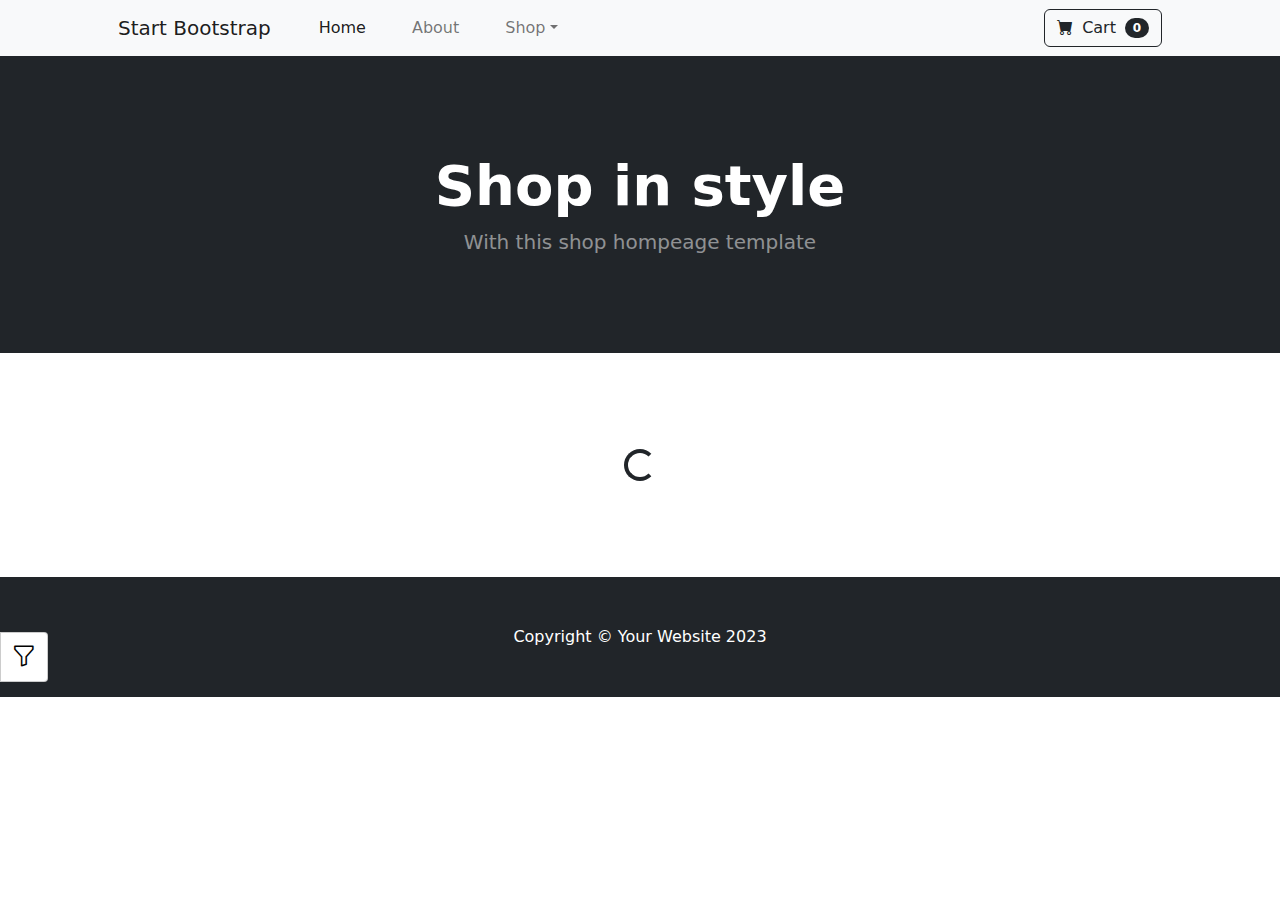
<file: Task_API/index.html>
<!DOCTYPE html>
<html lang="en">
  <head>
    <meta charset="utf-8" />
    <meta
      name="viewport"
      content="width=device-width, initial-scale=1, shrink-to-fit=no"
    />
    <meta name="description" content="" />
    <meta name="author" content="" />
    <title>Shop Homepage - Start Bootstrap Template</title>
    <!-- Favicon-->
    <link rel="icon" type="image/x-icon" href="assets/favicon.ico" />
    <!-- Bootstrap icons-->
    <link
      href="https://cdn.jsdelivr.net/npm/bootstrap-icons@1.5.0/font/bootstrap-icons.css"
      rel="stylesheet"
    />
    <!-- Core theme CSS (includes Bootstrap)-->
    <link href="./styles.css" rel="stylesheet" />
<link rel="stylesheet" href="main.css">


    <style>
      img {
        width: 200px !important;
        height: 200px !important;
        object-fit: cover;
        object-position: top;
      }
      button {
        border: none;
      }
      ul {
        list-style: none;
        text-decoration: none;
      }
      li {
        list-style: none;
        text-decoration: none;
        margin-right: 30px;
      }
      .cart-button{
        border: 1px solid rgba(0, 0, 0, 0.3);
        padding: 0px 6px;
      } 
    </style>
  </head>
  <body>
    <!-- Navigation-->
    <nav
      class="navbar navbar-expand-lg navbar-light bg-light"
      style="position: sticky; top: 0px; z-index: 5"
    >
      <div class="container px-4 px-lg-5">
        <a class="navbar-brand" href="#!">Start Bootstrap</a>
        <button
          class="navbar-toggler"
          type="button"
          data-bs-toggle="collapse"
          data-bs-target="#navbarSupportedContent"
          aria-controls="navbarSupportedContent"
          aria-expanded="false"
          aria-label="Toggle navigation"
        >
          <span class="navbar-toggler-icon"></span>
        </button>
        <div class="collapse navbar-collapse" id="navbarSupportedContent">
          <ul class="navbar-nav me-auto mb-2 mb-lg-0 ms-lg-4">
            <li class="nav-item">
              <a class="nav-link active" aria-current="page" href="#!">Home</a>
            </li>
            <li class="nav-item"><a class="nav-link" href="#!">About</a></li>
            <li class="nav-item dropdown">
              <a
                class="nav-link dropdown-toggle"
                id="navbarDropdown"
                href="#"
                role="button"
                data-bs-toggle="dropdown"
                aria-expanded="false"
                >Shop</a
              >
              <ul
                class="dropdown-menu category"
                aria-labelledby="navbarDropdown"
              ></ul>
            </li>
          </ul>
          <form class="d-flex">
            <button class="btn btn-outline-dark cart" type="submit">
              <i class="bi-cart-fill me-1"></i>
              Cart
              <span class="badge bg-dark text-white ms-1 rounded-pill quantity"
                >0</span
              >
            </button>
          </form>
        </div>
      </div>
    </nav>
    <!-- Header-->
    <header class="bg-dark py-5">
      <div class="container px-4 px-lg-5 my-5">
        <div class="text-center text-white">
          <h1 class="display-4 fw-bolder">Shop in style</h1>
          <p class="lead fw-normal text-white-50 mb-0">
            With this shop hompeage template
          </p>
        </div>
      </div>
    </header>
    <!-- Section-->
    <div class="filter-icon">
      <button> <i class="bi bi-funnel"></i></button>
     
    </div>
    <aside class="product-filter">
<form class="product-form">
  <input type="search"  name="search">
  
  <input type="submit" value="apply">
</form>
    </aside>
    <section class="py-5">
      <div class="container px-4 px-lg-5 mt-5">
        <div
          class="row gx-4 gx-lg-5 row-cols-2 row-cols-md-3 row-cols-xl-4 justify-content-center products"
        ></div>
      </div>
      <div class="d-flex justify-content-center">
        <div class="spinner-border spinner mb-5" role="status">
          <span class="sr-only"></span>
        </div>
      </div>
    </section>
    <section
      class="shopping-cart w-25 h-100 d-none"
      style="background-color: #eee; position: fixed; top: 0px; right: 0px; overflow-y: auto;"
    >
    
      <button
        type="button"
        class="close"
        aria-label="Close"
        style="position: absolute; top: 60px; right: 20px;"
      >
        <p
          style="font-size: 22px; color: rgb(189, 4, 4)"
        >Close</p>
      </button>
      <ul style="position: absolute; top: 100px; width:100%" class="cart-items">
        <li style="font-size: 24px; font-weight: 600;">Your cart is empty</li>
       
      </ul>
     <div class="totalContainer" style="position: absolute; top: 65px;font-size: 22px;margin-left:20px">
        Total: <span class="totalAmount"> 0 azn</span>
     </div>
    </section>
    <!-- Footer-->
    <footer class="py-5 bg-dark">
      <div class="container">
        <p  class="m-0 text-center text-white">
          Copyright &copy; Your Website 2023
        </p>
      </div>
    </footer>
    <!-- Bootstrap core JS-->
    <script src="https://cdn.jsdelivr.net/npm/bootstrap@5.2.3/dist/js/bootstrap.bundle.min.js"></script>
    <script
      src="https://code.jquery.com/jquery-3.7.0.js"
      integrity="sha256-JlqSTELeR4TLqP0OG9dxM7yDPqX1ox/HfgiSLBj8+kM="
      crossorigin="anonymous"
    ></script>
    <!-- Core theme JS-->
    <script src="./storage.js" type="module"></script>
    <script src="./scripts.js" type="module"></script>
  </body>
</html>
</file>
<file: Task_API/main.css>
.product-filter {
    width: 350px;
    height: 300px;
    position: absolute;
    left: -350px;
    top: 79.6%;
    z-index: 4;
    background-color: #eee;
    border: 1px solid rgba(0, 0,0, 0.2);
    border-radius: 0px 5px 5px 0px;
    padding: 20px;
    transition: 1s;
  }

  .product-filter input[type="search"] {
    font-size: 20px;
    outline: none;
  }
  .filter-icon button {
    border: none;
    outline: none;
    background-color: white;
    
  }
  .product-filter-click{
    left: 0px !important;
  }

  .filter-icon {
    background-color: white;
    
    position: absolute;
    
    top: 70.2%;
    font-size: 24px;
    border: 1px solid rgba(0, 0,0, 0.2);
    border-radius: 0px 4px 4px 0px;
    display: inline;
    padding: 5px;
  }
</file>
